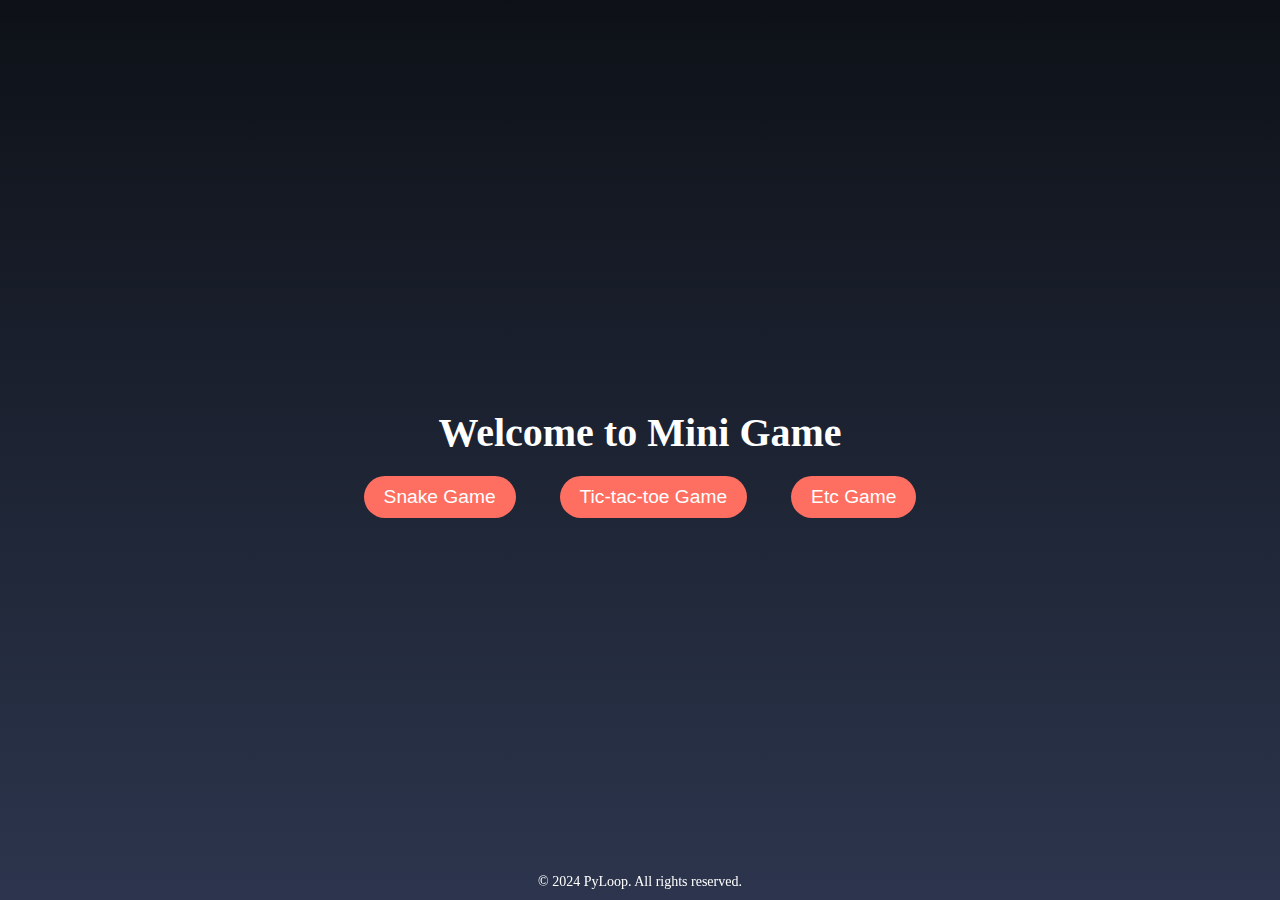
<file: index.html>
<!DOCTYPE html>
<html lang="en">
<head>
  <meta charset="UTF-8">
  <meta name="viewport" content="width=device-width, initial-scale=1.0">
  <title>Mini Game</title>
  <link rel="icon" href="img/favicon1.png" type="img/png">
  <link rel="stylesheet" href="style.css">
</head>
<body>
  <div class="container">
    <h1>Welcome to Mini Game</h1>
    <button id="Snake">Snake Game</button>
    <button id="tikButton">Tic-tac-toe Game</button>
    <button id="EtcButton">Etc Game</button>
  </div>

  <!-- 게임 설명 팝업 -->
  <div id="popup" class="hidden">
    <div class="popup-content">
      <h2 id="popup-title">Rule</h2>
      <p id="popup-description">Game rules will be displayed here.</p>
      <button id="closePopup">Game Start!</button>
    </div>
  </div>

  <script src="script.js"></script>

  <div class="footer">
    © 2024 PyLoop. All rights reserved.
  </div>
</body>
</html>
</file>
<file: style.css>
body {
  font-family: 'Pretendard';
  margin: 0;
  padding: 0;
  display: flex;
  justify-content: center;
  align-items: center;
  height: 100vh;
  background: linear-gradient(to bottom, #0D1117, #2c354d); /*블랙+네이비*/
  color: white;
}

.container {
  text-align: center;
}

h1 {
  font-size: 2.5rem;
  margin-bottom: 20px;
}

button {
  padding: 10px 20px;
  font-size: 1.2rem;
  color: white;
  background-color: #ff6f61;
  border: none;
  border-radius: 50px;
  cursor: pointer;
  transition: background-color 0.3s ease;
  margin: 0 20px; /* 버튼 사이 간격 추가 */
}

button:hover {
  background-color: #2800c6;
}

button:active {
  background-color: #007508;
}

.hidden {
  display: none;
}

#message {
  margin-top: 20px;
  font-size: 1.2rem;
}
.footer {
    position: fixed;
    bottom: 0;
    left: 0;
    width: 100%;
    text-align: center;
    padding: 10px 0; /* 선택 사항 */
    font-size: 14px; /* 선택 사항 */
  
}
.hidden {
  display: none;
}

#popup {
  position: fixed;
  top: 50%;
  left: 50%;
  transform: translate(-50%, -50%);
  background-color: #ffffff;
  color: #000;
  padding: 20px;
  box-shadow: 0 4px 8px rgba(0, 0, 0, 0.2);
  border-radius: 8px;
  z-index: 1000;
}

.popup-content h2 {
  font-size: 1.5rem;
  margin-bottom: 10px;
}

.popup-content p {
  margin: 10px 0;
}

#closePopup {
  margin-top: 10px;
  padding: 10px 20px;
  font-size: 1rem;
  background-color: #007bff;
  color: #fff;
  border: none;
  border-radius: 50px;
  cursor: pointer;
}

#closePopup:hover {
  background-color: #0056b3;
}
</file>
